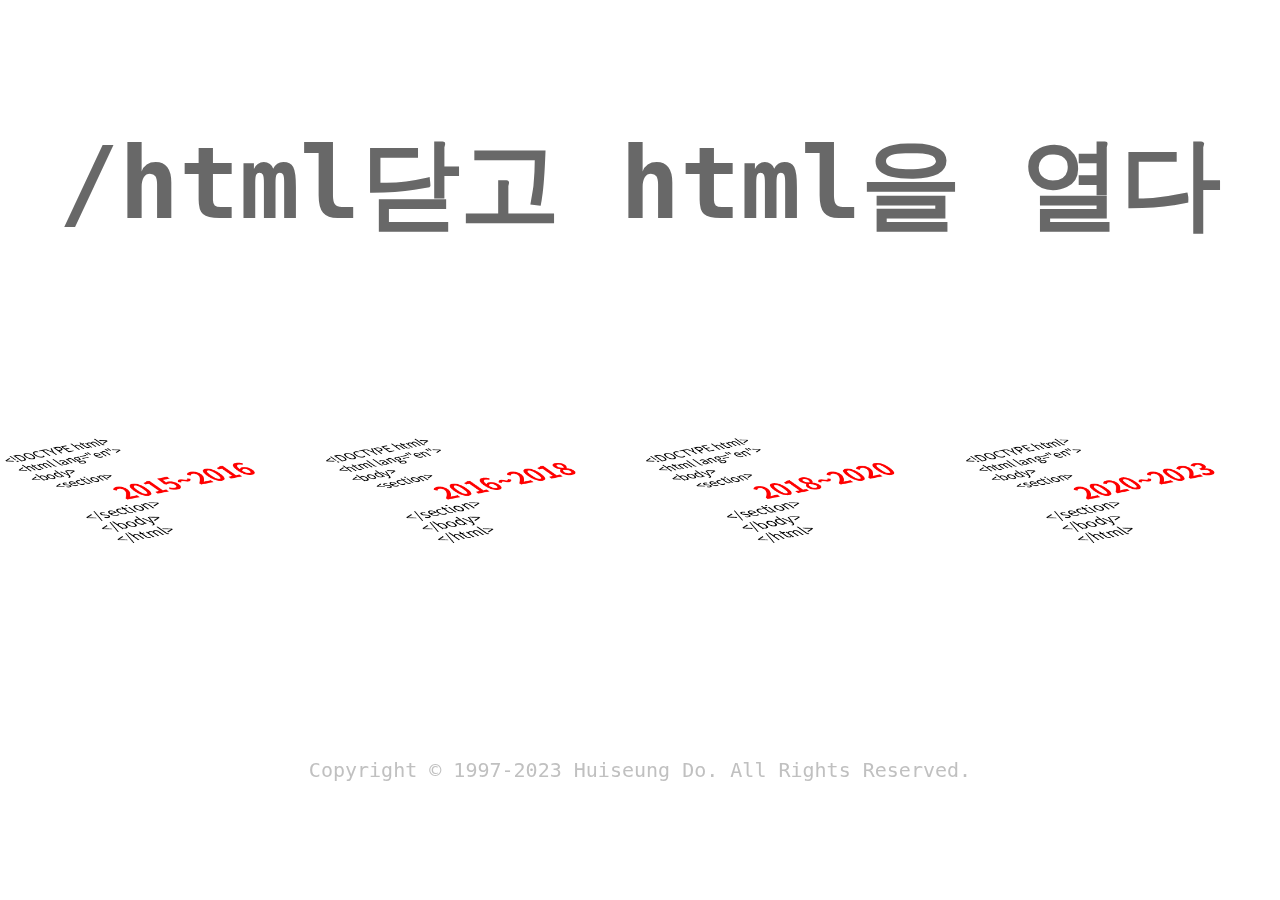
<file: index.html>
<!DOCTYPE html>
<html lang="en">
  <head>
    <meta charset="UTF-8" />
    <meta http-equiv="X-UA-Compatible" content="IE=edge" />
    <meta name="viewport" content="width=device-width, initial-scale=1.0" />
    <title>Document</title>
    <link rel="stylesheet" href="./reset.css" />
    <link rel="stylesheet" href="./index.css" />
  </head>
  <body>
    <div class="index-container">
      <header>
        <h1>/html닫고 html을 열다</h1>
      </header>
      <nav class="home-gnb">
        <ul>
          <li>
            <a href="a.html"><img src="./사진/menu1.png" alt="" /></a>
          </li>
          <li>
            <a href="b.html"><img src="./사진/menu2.png" alt="" /></a>
          </li>
          <li>
            <a href="c.html"><img src="./사진/menu3.png" alt="" /></a>
          </li>
          <li>
            <a href="d.html"><img src="./사진/menu4.png" alt="" /></a>
          </li>
        </ul>
      </nav>

      <footer>
        <p>Copyright © 1997-2023 Huiseung Do. All Rights Reserved.</p>
      </footer>
    </div>
  </body>
</html>
</file>
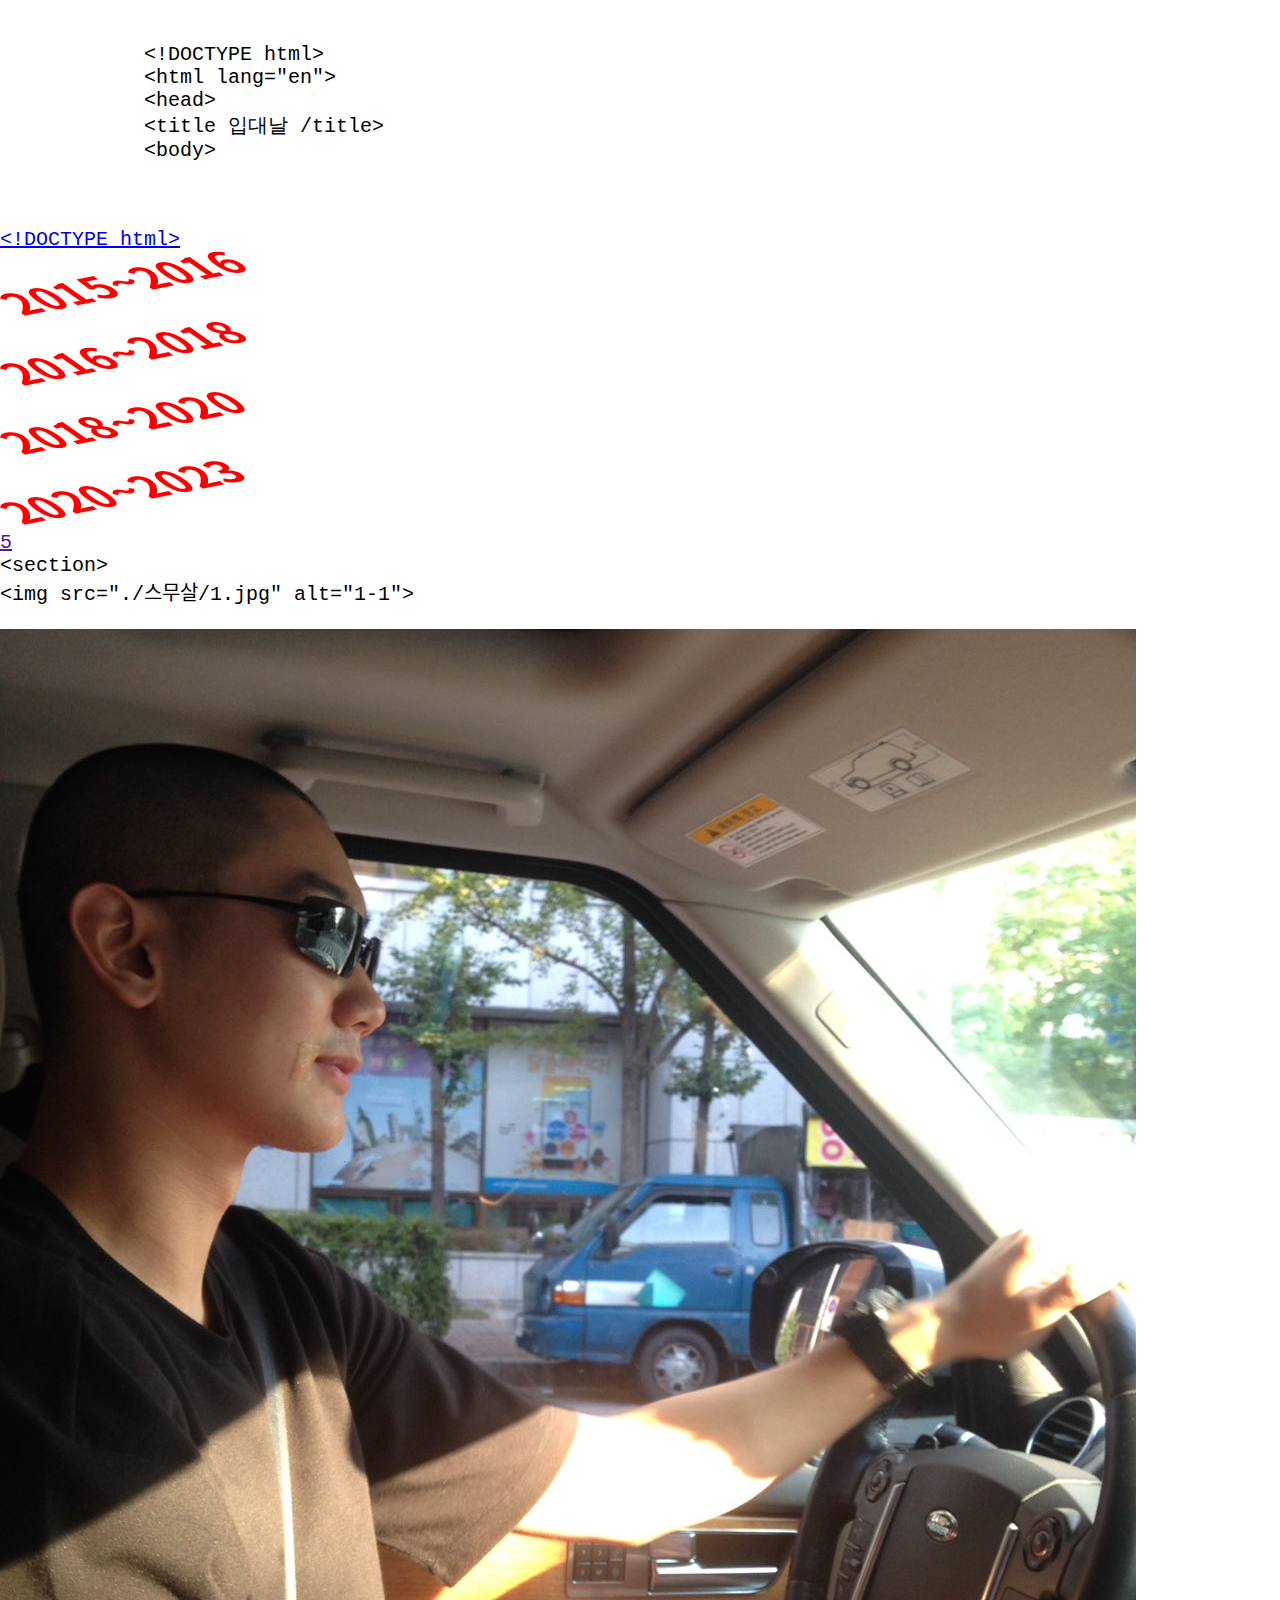
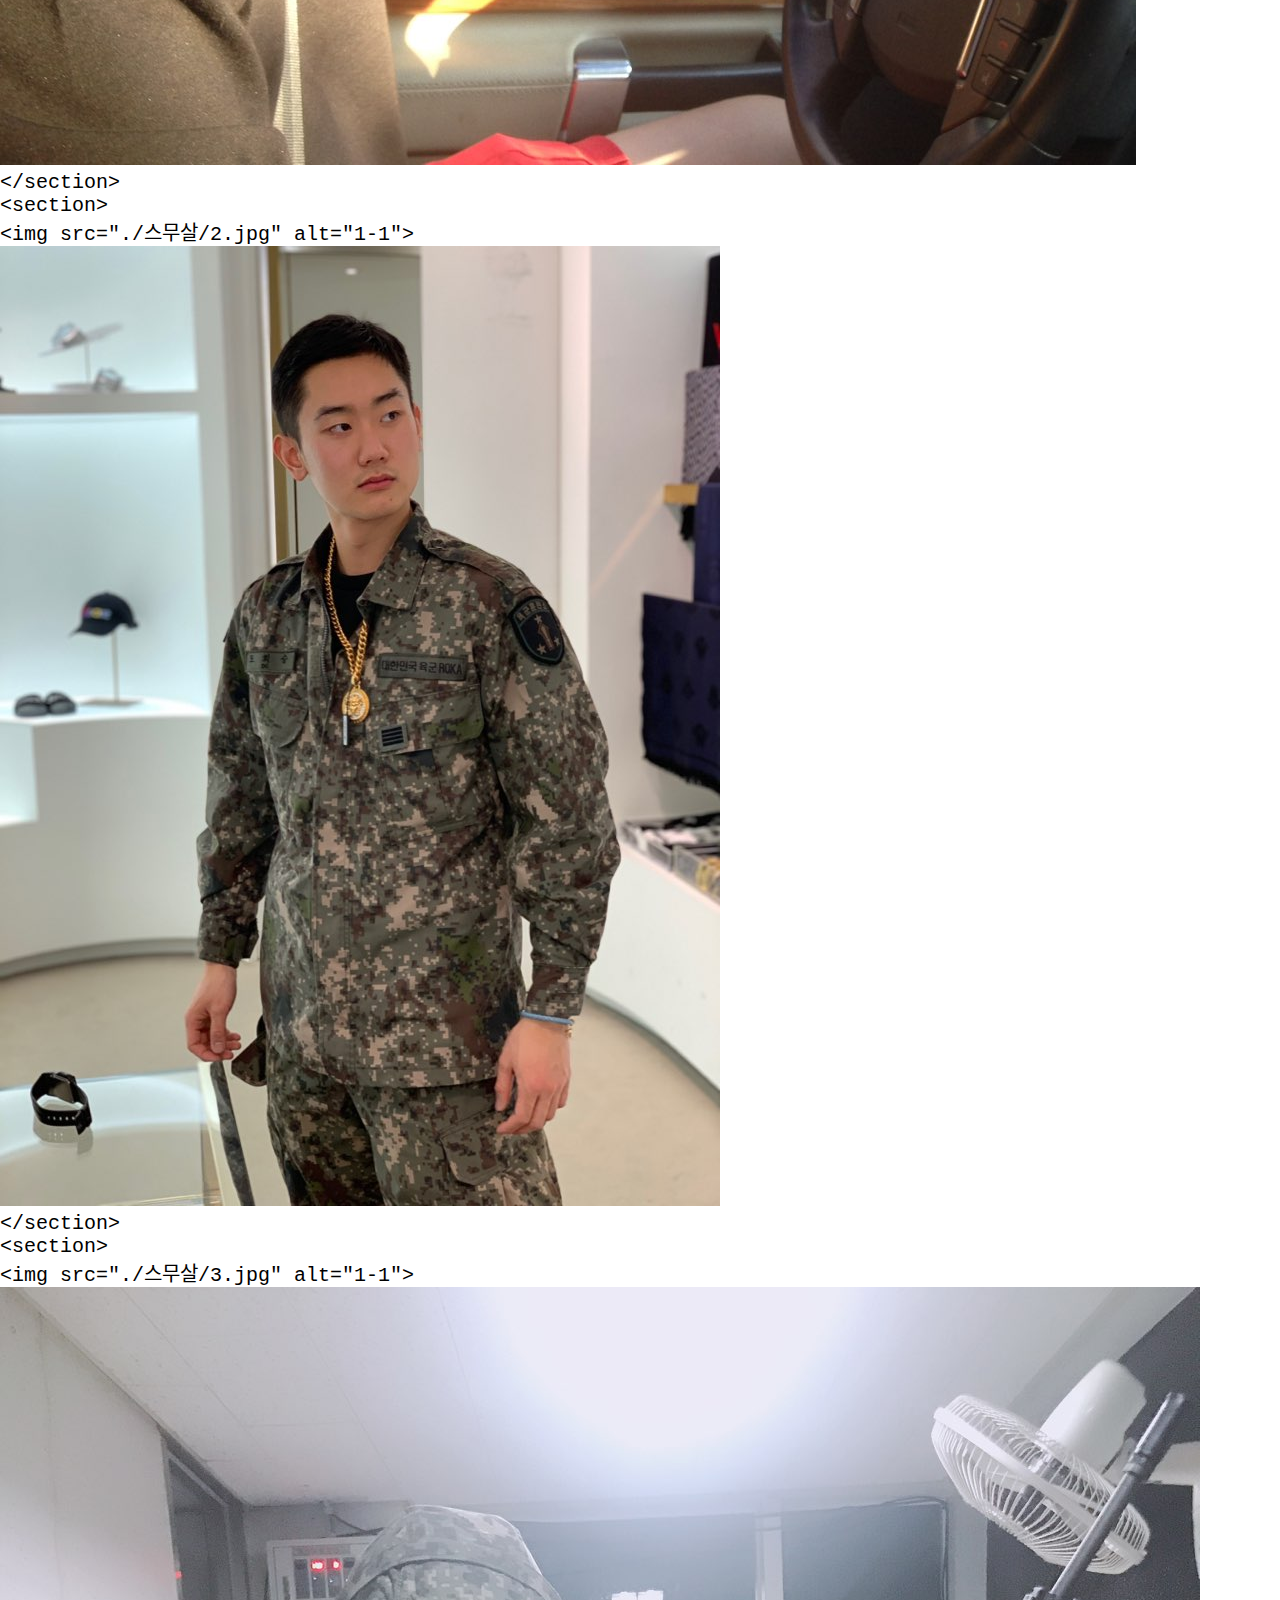
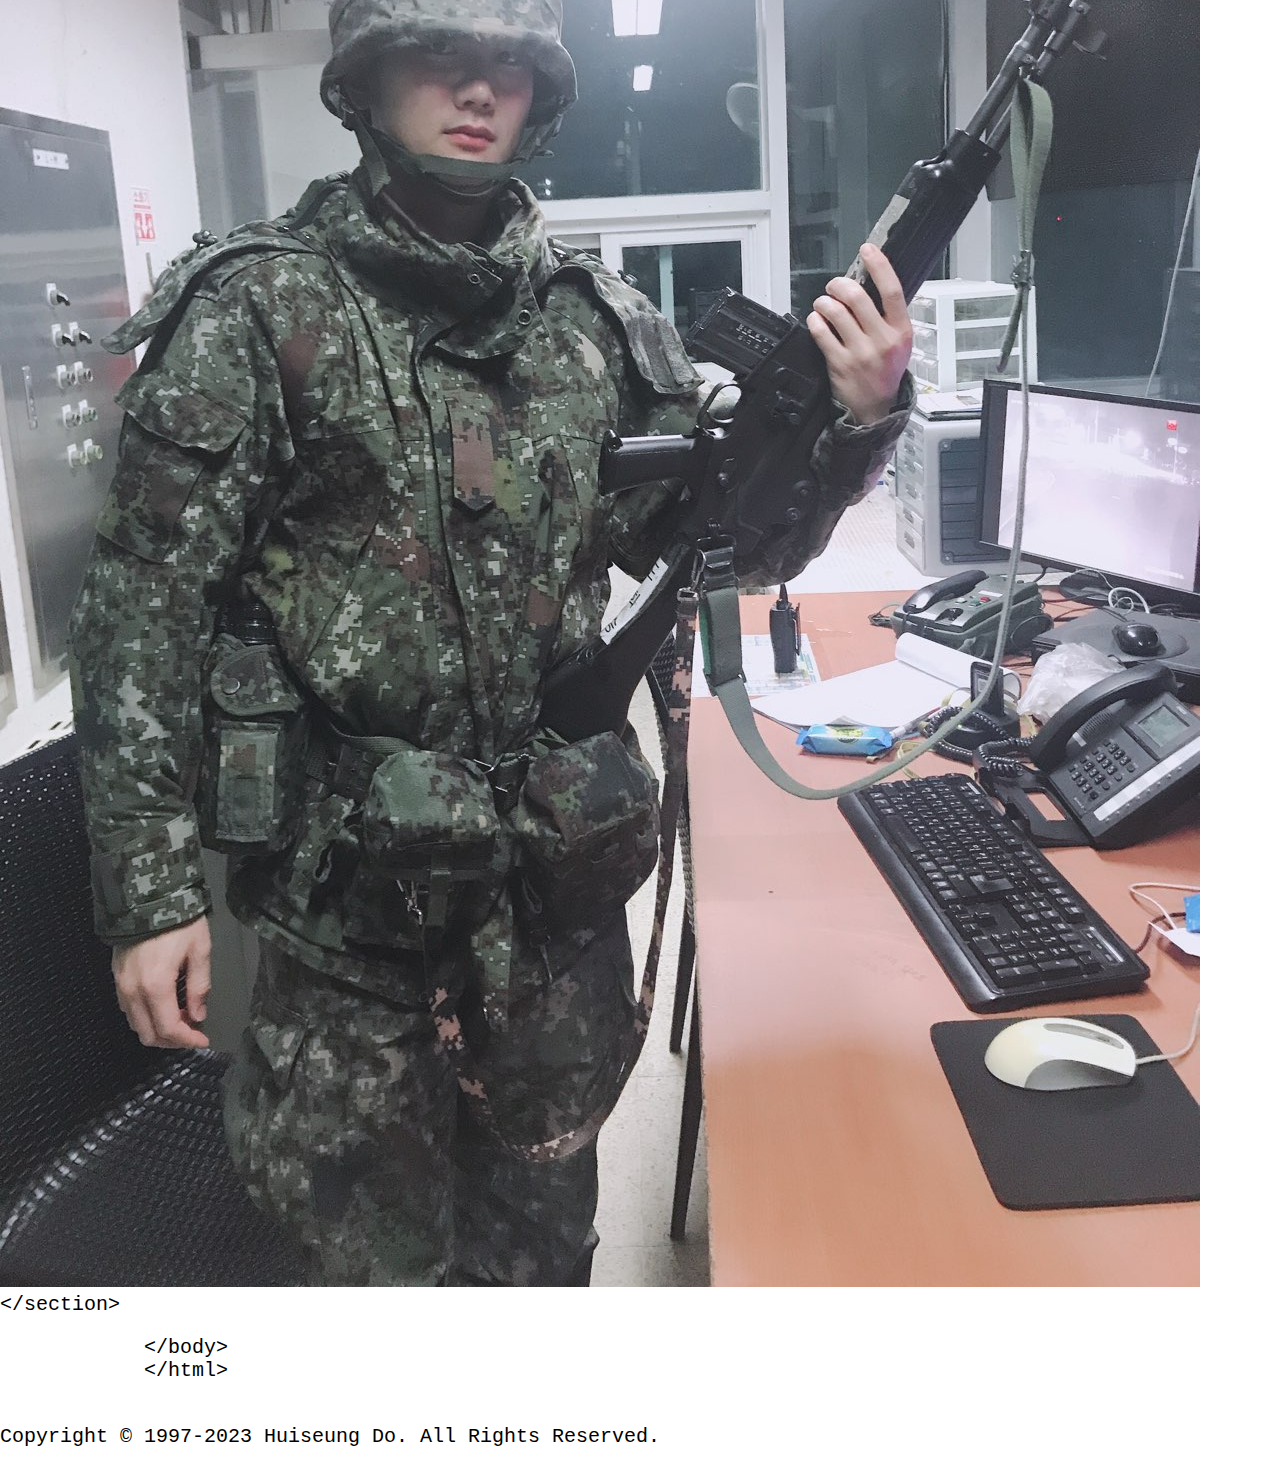
<file: c.html>
<!DOCTYPE html>
<html lang="en">
<head>
    <meta charset="UTF-8">
    <meta http-equiv="X-UA-Compatible" content="IE=edge">
    <meta name="viewport" content="width=device-width, initial-scale=1.0">
    <title>Document</title>
    <link rel="stylesheet" href="./reset.css">
    <link rel="stylesheet" href="./index.css">
</head>
<body>
    
    <div class="wrap-html">
        <pre>
            <code>
            &lt;!DOCTYPE html&gt;
            &lt;html lang="en"&gt;
            &lt;head&gt;
            &lt;title 입대날 /title&gt;
            &lt;body&gt;
            </code>
        </pre>

        <li class="side-menu">
            <code>
            <ul><a href="index.html"> &lt;!DOCTYPE html&gt;</a></ul>
            </code>
            <ul><a href="a.html"><img src="./사진/2015~2016.png" alt=""></a></ul>
            <ul><a href="b.html"><img src="./사진/2016~2018.png" alt=""></a></ul>
            <ul><a href="c.html"><img src="./사진/2018~2020.png" alt=""></a></ul>
            <ul><a href="d.html"><img src="./사진/2020~2023.png" alt=""></a></ul>
            <ul><a href="">5</a></ul>
        </li>
    
            <div class="item1">
                <code>
                    <p>&lt;section&gt;</p>
                    <p>&lt;img src="./스무살/1.jpg" alt="1-1"&gt;</p>
                    <br>
                    <img src="./군대/1.jpg" alt="">
                    <br>
                    <p>&lt;/section&gt;</p> 
                    
                    <p>&lt;section&gt;</p>
                    <p>&lt;img src="./스무살/2.jpg" alt="1-1"&gt;</p>
                    <img src="./군대/2.jpg" alt="">
                    <p>&lt;/section&gt;</p>
                    
                    <p>&lt;section&gt;</p>
                    <p>&lt;img src="./스무살/3.jpg" alt="1-1"&gt;</p>
                    <img src="./군대/3.jpg" alt="">
                    <p>&lt;/section&gt;</p> 
                    
                </code>
            </div>
        

        
        <code>
            <pre>
            &lt;/body&gt;
            &lt;/html&gt;
            </pre>
        </code>
        
        
    </div>
    <footer>
        <p>Copyright © 1997-2023 Huiseung Do. All Rights Reserved. </p>
    </footer>
</body>
</html>
</file>
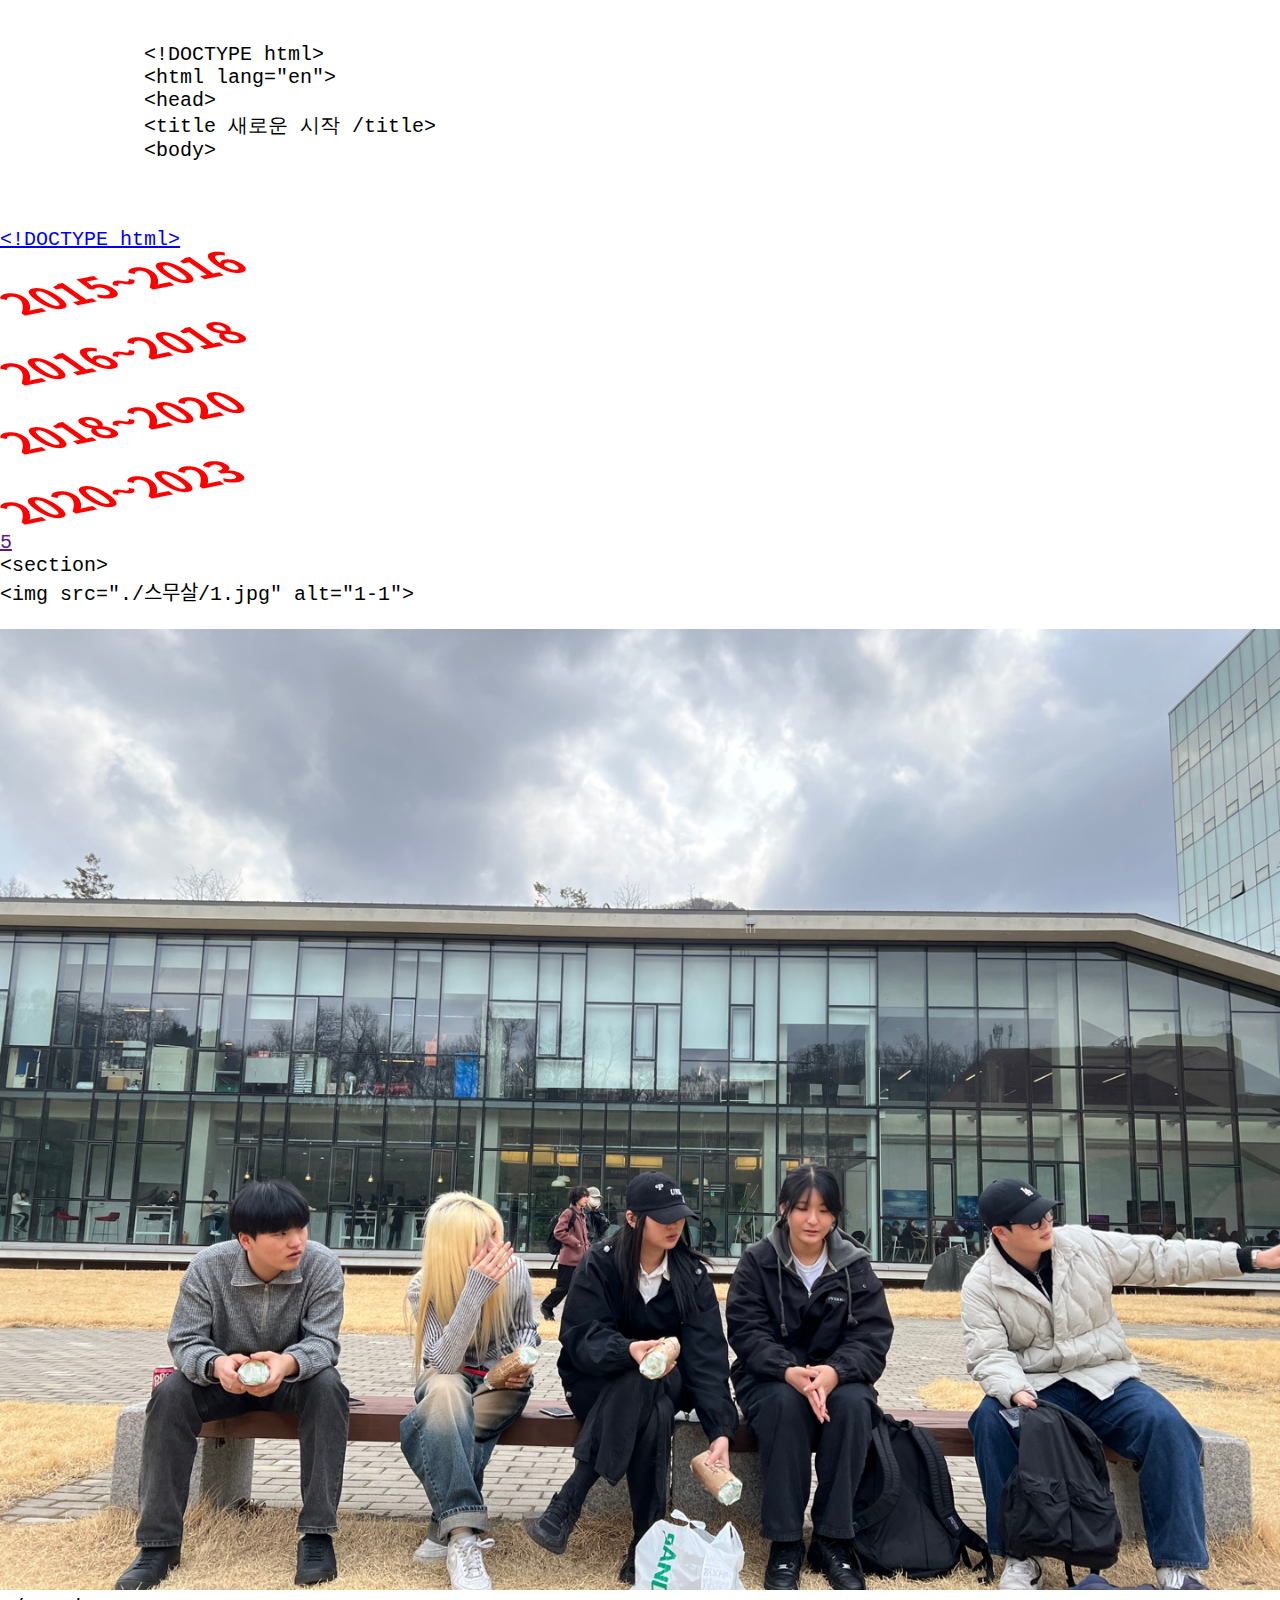
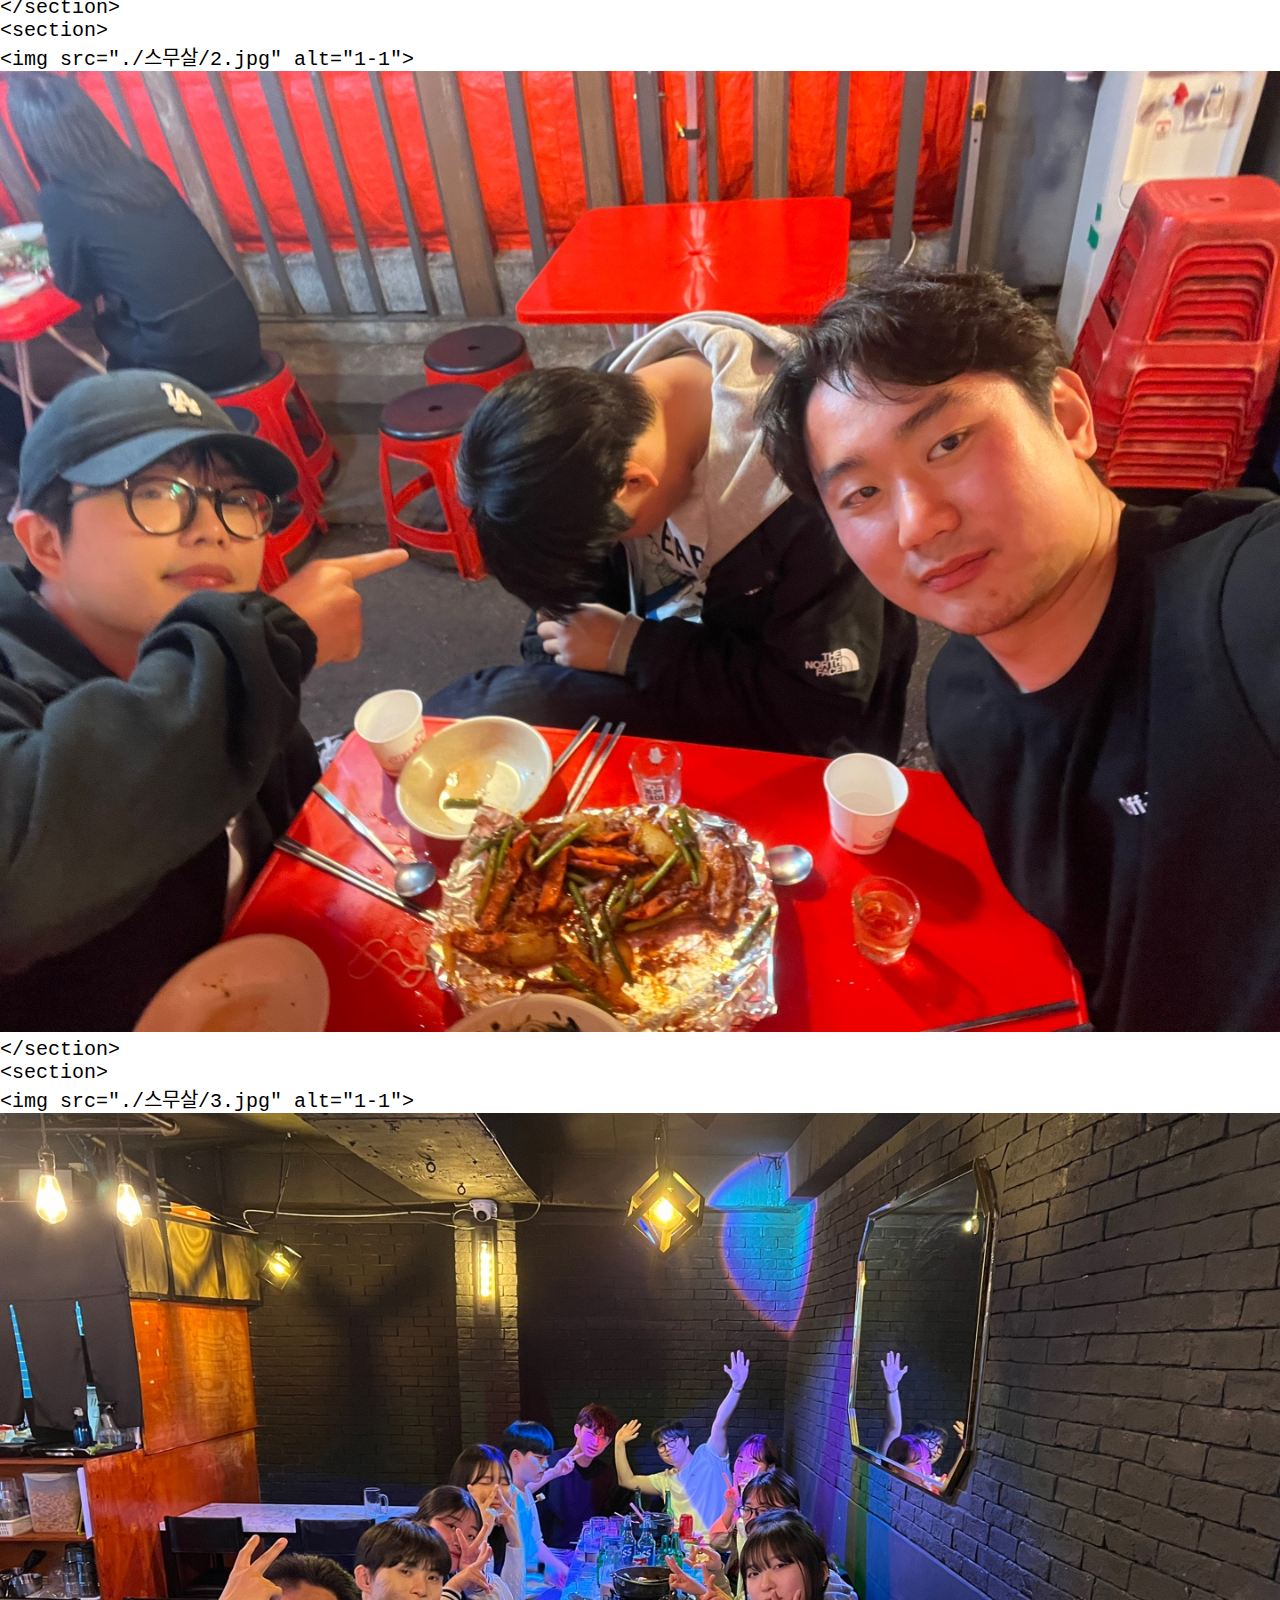
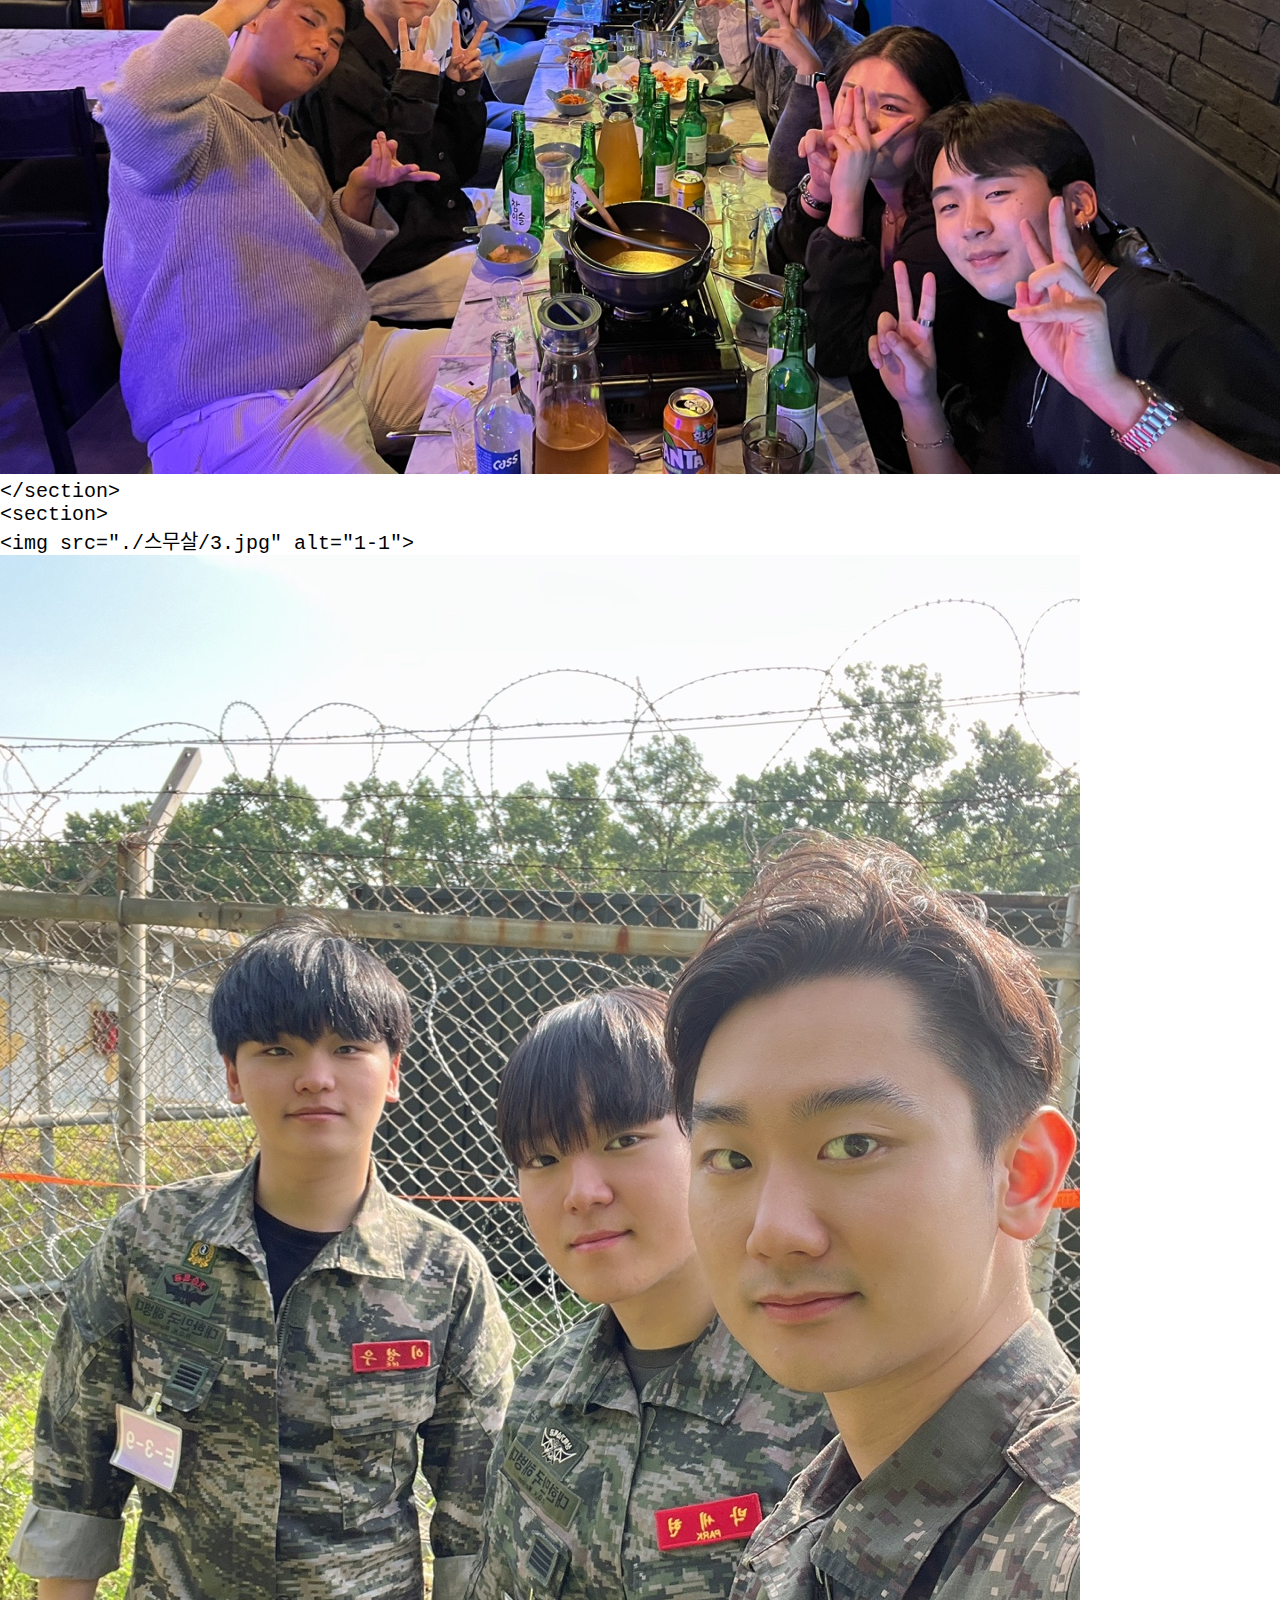
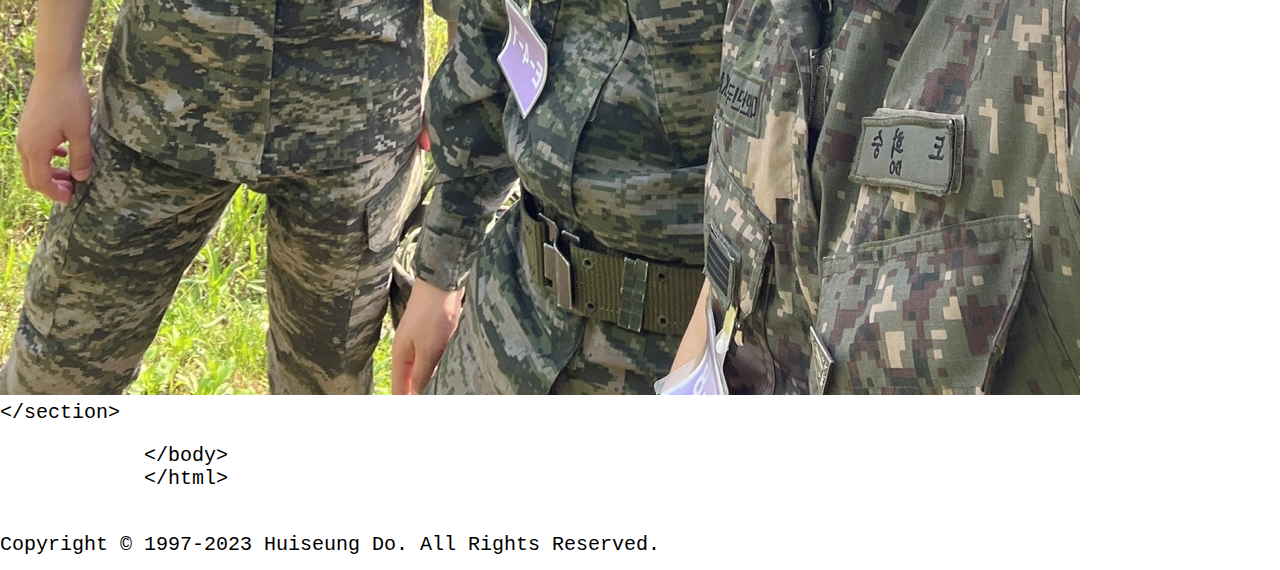
<file: d.html>
<!DOCTYPE html>
<html lang="en">
<head>
    <meta charset="UTF-8">
    <meta http-equiv="X-UA-Compatible" content="IE=edge">
    <meta name="viewport" content="width=device-width, initial-scale=1.0">
    <title>Document</title>
    <link rel="stylesheet" href="./reset.css">
    <link rel="stylesheet" href="./index.css">
</head>
<body>
    
    <div class="wrap-html">
        <pre>
            <code>
            &lt;!DOCTYPE html&gt;
            &lt;html lang="en"&gt;
            &lt;head&gt;
            &lt;title 새로운 시작 /title&gt;
            &lt;body&gt;
            </code>
        </pre>

        <li class="side-menu">
            <code>
            <ul><a href="index.html"> &lt;!DOCTYPE html&gt;</a></ul>
            </code>
            <ul><a href="a.html"><img src="./사진/2015~2016.png" alt=""></a></ul>
            <ul><a href="b.html"><img src="./사진/2016~2018.png" alt=""></a></ul>
            <ul><a href="c.html"><img src="./사진/2018~2020.png" alt=""></a></ul>
            <ul><a href="d.html"><img src="./사진/2020~2023.png" alt=""></a></ul>
            <ul><a href="">5</a></ul>
        </li>
    
            <div class="item1">
                <code>
                    <p>&lt;section&gt;</p>
                    <p>&lt;img src="./스무살/1.jpg" alt="1-1"&gt;</p>
                    <br>
                    <img src="./계원/1.jpeg" alt="">
                    <br>
                    <p>&lt;/section&gt;</p> 
                    
                    <p>&lt;section&gt;</p>
                    <p>&lt;img src="./스무살/2.jpg" alt="1-1"&gt;</p>
                    <img src="./계원/4.jpeg" alt="">
                    <p>&lt;/section&gt;</p>
                    
                    <p>&lt;section&gt;</p>
                    <p>&lt;img src="./스무살/3.jpg" alt="1-1"&gt;</p>
                    <img src="./계원/5.jpeg" alt="">
                    <p>&lt;/section&gt;</p> 

                    <p>&lt;section&gt;</p>
                    <p>&lt;img src="./스무살/3.jpg" alt="1-1"&gt;</p>
                    <img src="./계원/8.jpeg" alt="">
                    <p>&lt;/section&gt;</p> 
                    
                </code>
            </div>
        

        
        <code>
            <pre>
            &lt;/body&gt;
            &lt;/html&gt;
            </pre>
        </code>
        
        
    </div>
    <footer>
        <p>Copyright © 1997-2023 Huiseung Do. All Rights Reserved. </p>
    </footer>
</body>
</html>
</file>
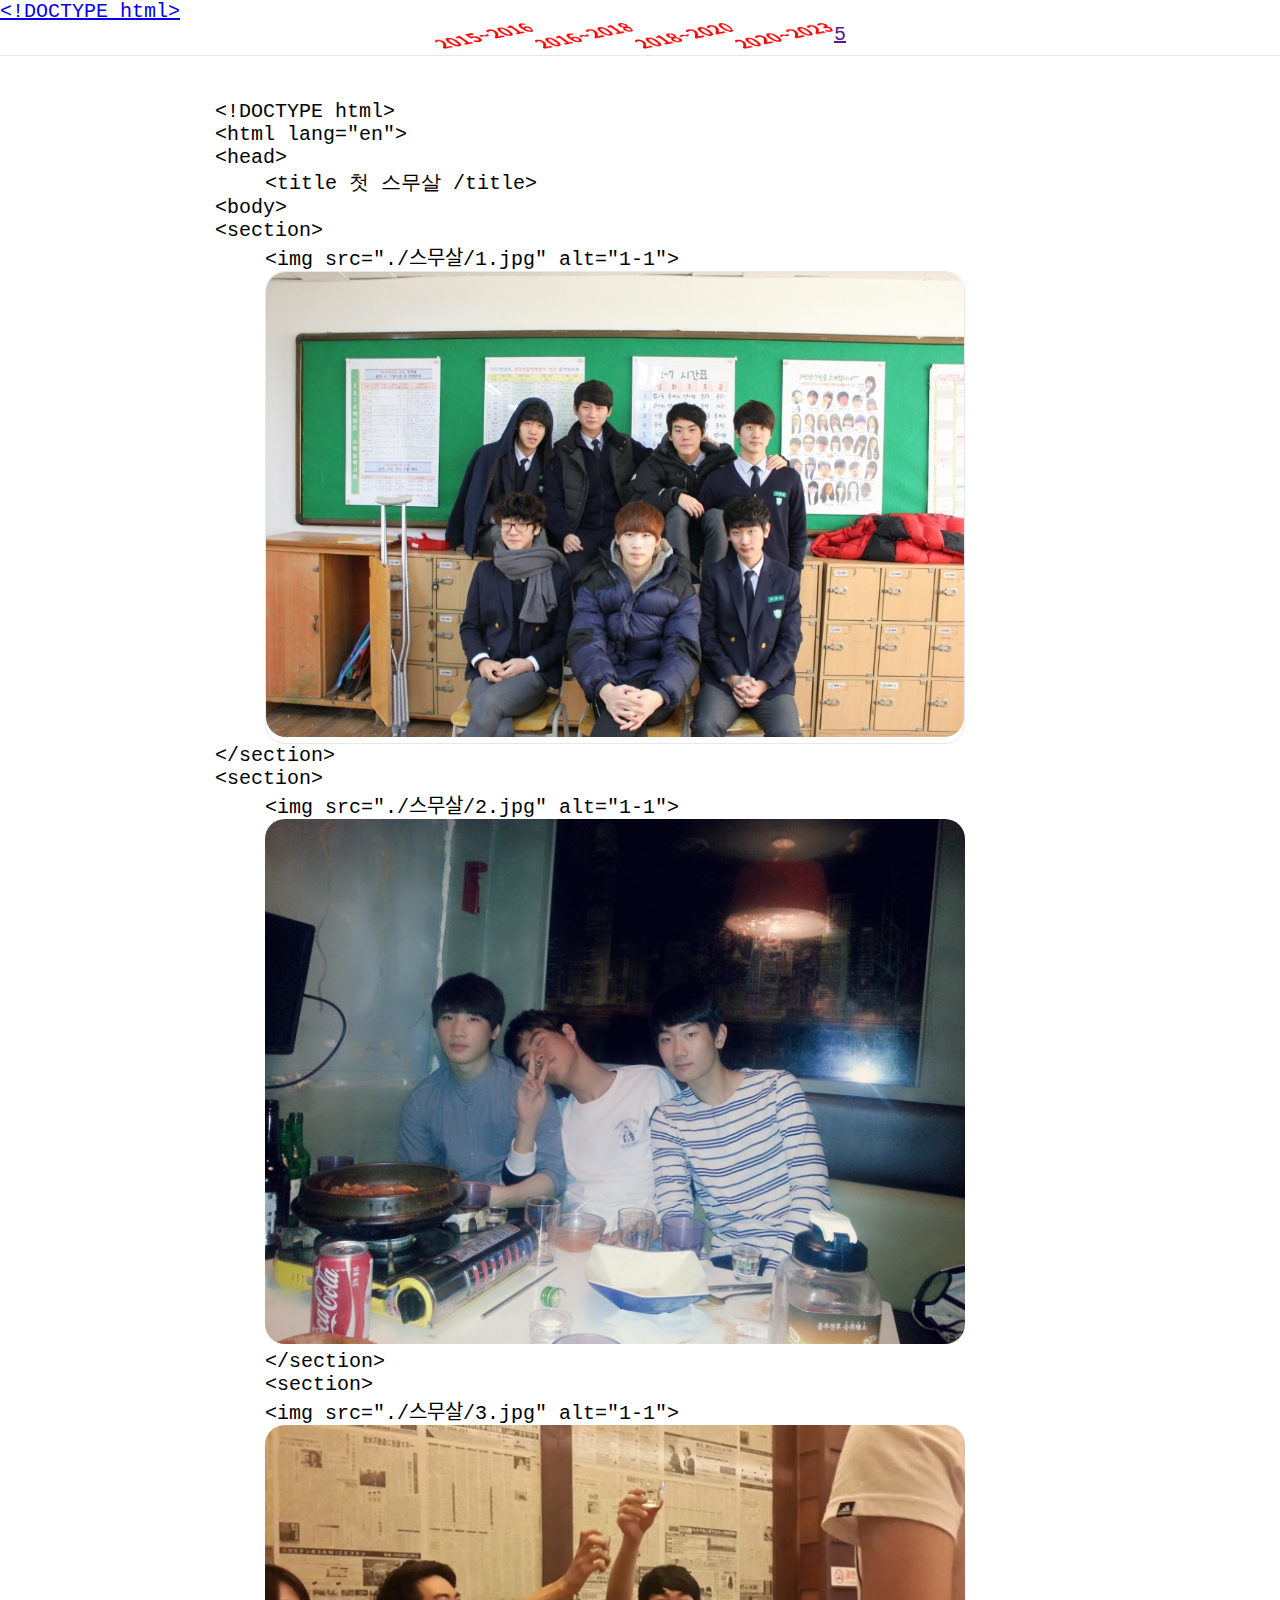
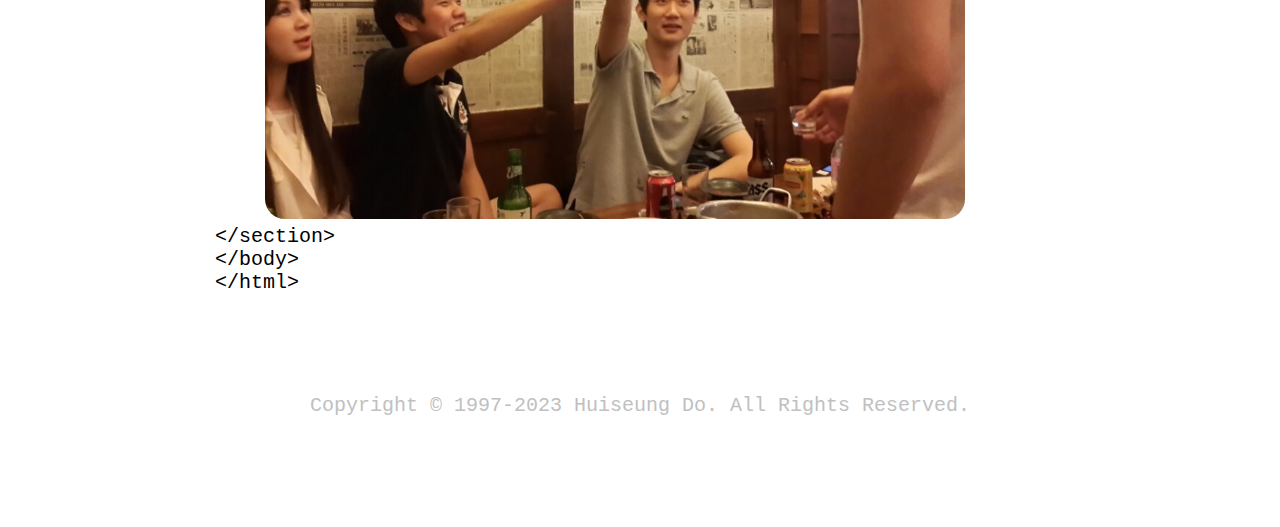
<file: sub_2015.html>
<!DOCTYPE html>
<html lang="en">
  <head>
    <meta charset="UTF-8" />
    <meta http-equiv="X-UA-Compatible" content="IE=edge" />
    <meta name="viewport" content="width=device-width, initial-scale=1.0" />
    <title>Document</title>
    <link rel="stylesheet" href="./reset.css" />
    <link rel="stylesheet" href="./index.css" />
  </head>
  <body>
    <div class="all-wrap sub-page">
      <header>
        <h1 class="code-wrap">
          <a href="index.html"><span>!DOCTYPE html</span></a>
        </h1>
        <nav class="gnb">
          <ul>
            <li>
              <a href="a.html"><img src="./사진/2015~2016.png" alt="" /></a>
            </li>
            <li>
              <a href="b.html"><img src="./사진/2016~2018.png" alt="" /></a>
            </li>
            <li>
              <a href="c.html"><img src="./사진/2018~2020.png" alt="" /></a>
            </li>
            <li>
              <a href="d.html"><img src="./사진/2020~2023.png" alt="" /></a>
            </li>
            <li><a href="">5</a></li>
          </ul>
        </nav>
      </header>

      <div class="sub2015 code-wrap">
        <p>
          <span>!DOCTYPE html</span>
          <span>html lang="en"</span>
          <span>head</span>
          <span class="indent">title 첫 스무살 /title</span>
          <span>body</span>
        </p>

        <section>
          <span>section</span>

          <div class="indent">
            <span>img src="./스무살/1.jpg" alt="1-1"</span>

            <figure class="module-action" title="my 20s">
              <figcaption>CAPTION</figcaption>
              <img src="./스무살/1.jpg" alt="photo" />
            </figure>
          </div>

          <span>/section</span>
        </section>

        <section>
          <span>section</span>
          <p class="indent">
            <span>img src="./스무살/2.jpg" alt="1-1"</span>
            <img src="./스무살/2.jpg" alt="" />
            <span>/section</span>
            <span>section</span>
            <span>img src="./스무살/3.jpg" alt="1-1"</span>
            <img src="./스무살/3.jpg" alt="" />
          </p>
          <span>/section</span>
        </section>

        <p>
          <span>/body</span>
          <span>/html</span>
        </p>
      </div>
      <footer>
        <p>Copyright &copy; 1997-2023 Huiseung Do. All Rights Reserved.</p>
      </footer>
    </div>
  </body>
</html>
</file>
<file: index.css>
@charset "utf-8";

body {
  font-family: monospace;
  font-size: 20px;
}

.index-container {
  position: fixed;
  top: 0;
  bottom: 0;
  left: 0;
  right: 0;
  display: flex;
  flex-direction: column;
  justify-content: center;
}

.index-container header h1 {
  margin-bottom: 1.67em;
  font-weight: 600;
  font-size: 100px;
  color: rgb(104, 104, 104);
  text-align: center;
  transition: 0.5s;
}

.index-container header h1:hover {
  color: rgb(107, 107, 107);
}

.home-gnb {
  text-align: center;
  width: 100%;
  max-width: 1600px;
  margin: 0 auto;
}

.home-gnb ul {
  display: flex;
  justify-content: space-between;
  text-align: center;
}

.home-gnb img {
  width: 100%;
  transition: 0.5s;
}

.home-gnb img:hover {
  transform: scale(1.2);
}

.index-container footer {
  color: rgb(192, 192, 192);
  margin-top: 200px;
  text-align: center;
}

/* a.html */

.all-wrap {
  width: 100%;
  max-width: 850px;
  margin: 0 auto;
}
.sub-page {
  margin-top: 100px;
}

.sub-page footer {
  color: rgb(192, 192, 192);
  text-align: center;
  padding: 100px 0;
}
.sub-page header {
  background-color: #fff;
  border-bottom: 1px solid #e8e8e8;
  position: fixed;
  left: 0;
  right: 0;
  top: 0;
}
.sub-page .gnb ul {
  display: flex;
  justify-content: center;
}

.sub-page .gnb img {
  width: 100px;
}

.sub-page img {
  border-radius: 20px;
  width: 100%;
  max-width: 700px;
}

.module-action {
  position: relative;
  border: 1px solid #e8e8e8;
  border-radius: 20px;
  width: 100%;
  max-width: 700px;
  cursor: pointer;
}

.module-action:hover img {
  opacity: 0;
}

.module-action img {
  position: relative;
  width: 100%;
  transition: opacity 1.5s;
}

.module-action figcaption {
  position: absolute;
  left: 0;
  right: 0;
  text-align: center;
  top: 50%;
}

.indent {
  padding-left: 50px;
}

.code-wrap {
}

.code-wrap span {
  display: block;
}

.code-wrap span:before {
  content: "<";
}
.code-wrap span:after {
  content: ">";
}

@media screen and (max-width: 1200px) {
  .index-container {
    display: block;
    position: absolute;
    padding-top: 100px;
  }
  .home-gnb ul {
    flex-wrap: wrap;
    row-gap: 30px;
  }

  .home-gnb li {
    flex-basis: calc(50% - 30px);
  }
}

@media screen and (max-width: 850px) {
  .indent {
    padding-left: 2.35vw;
  }

  .all-wrap {
    padding: 0 16px;
  }
}

@media screen and (max-width: 720px) {
  body {
    font-size: 2.7vw;
  }

  .home-gnb li {
    flex-basis: 50%;
  }
}

@media screen and (max-width: 480px) {
  body {
    font-size: 3vw;
  }

  .home-gnb ul {
    display: block;
  }
}

@media screen and (max-width: 375px) {
  body {
    font-size: 3vw;
    background-color: tomato;
    color: #fff;
  }
}

/*
20px -> 720px

20 / 720 * 100 = __vw

*/
</file>
